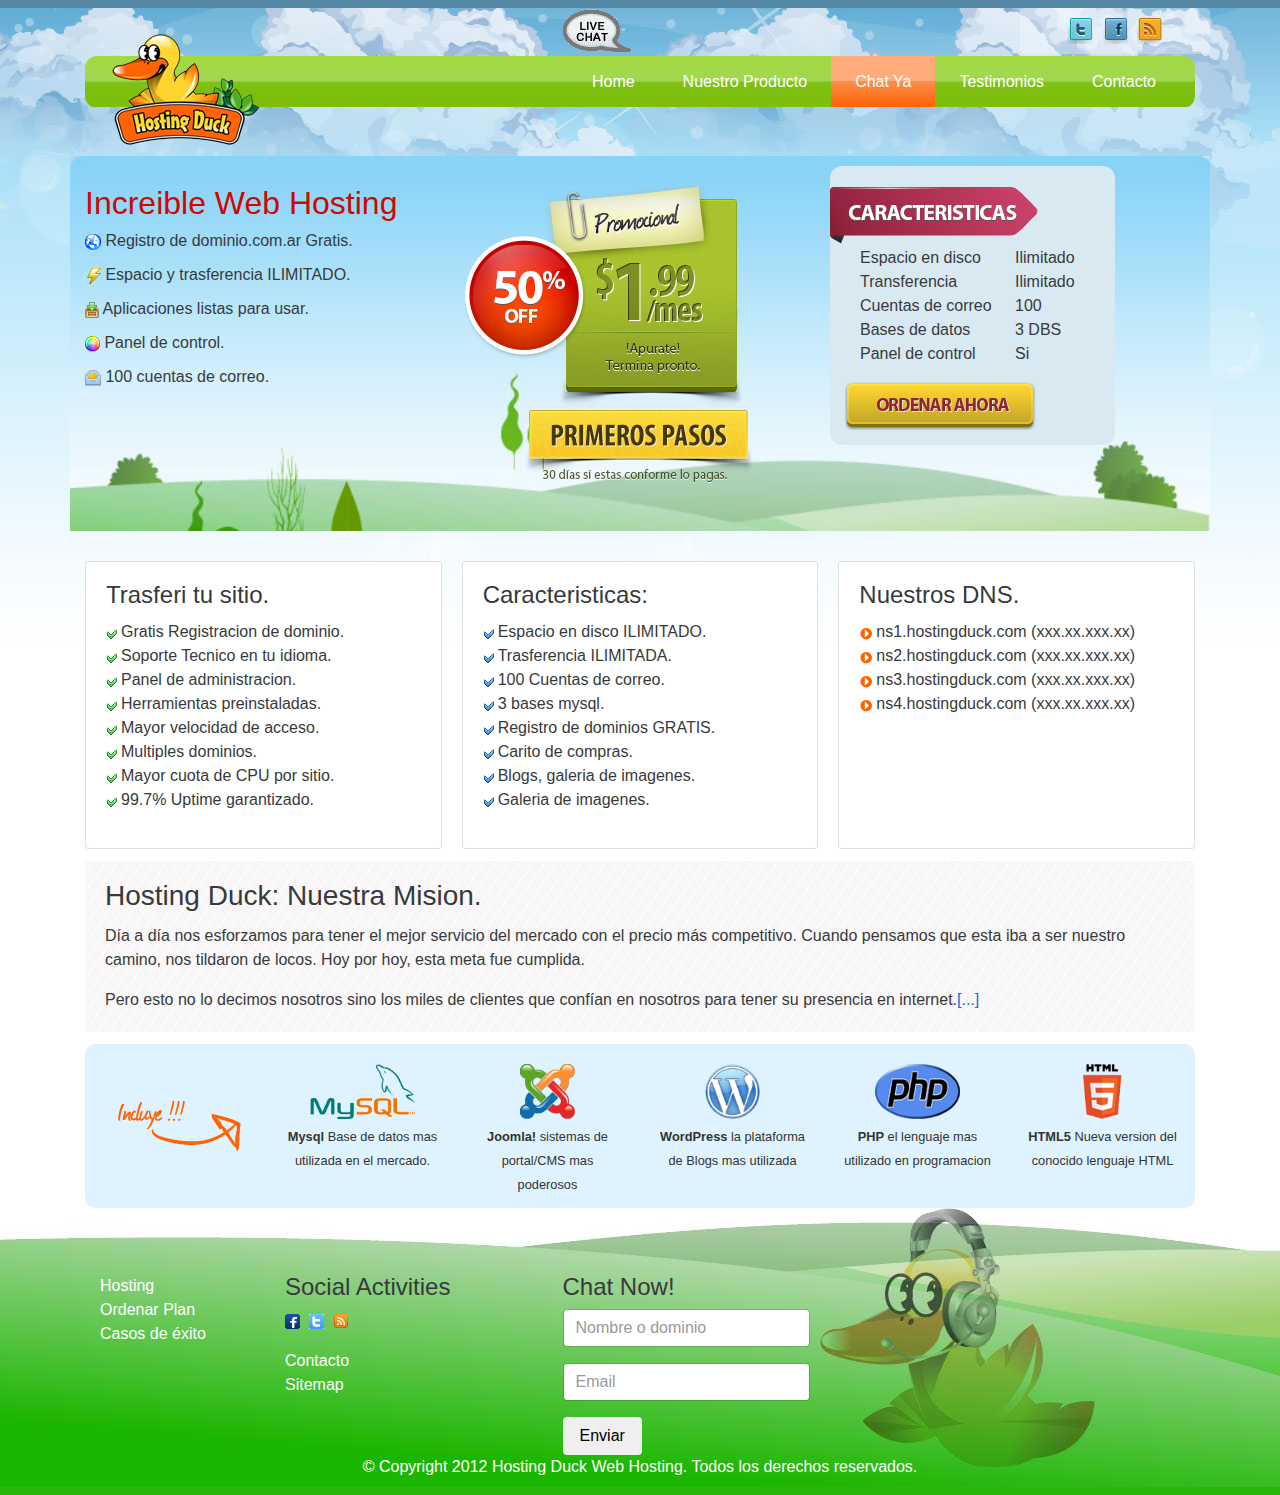
<file: index.html>
<!DOCTYPE html>
<html lang="es">
  <head>
    <title>Hosting Duck | Inicio</title>
    <meta charset="utf-8">
    <meta http-equiv="X-UA-Compatible" content="IE=edge">
    <meta name="viewport" content="width=device-width, initial-scale=1">
    <meta name="description" content="Lorem ipsum dolor sit amet">
    <meta name="author" content="">
    <link href="css/default.css" rel="stylesheet" type="text/css">
    <link href="css/main.css" rel="stylesheet" type="text/css">
    <link href="fonts/font-awesome/css/font-awesome.min.css" rel="stylesheet" type="text/css">
  </head>
  <body>
    <div class="container">
      <div class="row">
        <div class="col-md-12">
          <div class="row">
            <nav class="nav-top">
              <div class="col-md-1 col-xs-3 offset-md-5 text-xs-center"><a href="#"><img src="images/livechat.png" alt="" class="img-responsive"></a></div>
              <div class="col-md-2 col-xs-5 offset-md-4 offset-xs-4 socialiconstop text-xs-center">
                <ul class="list-inline">
                  <li class="list-inline-item"><a href=""><img src="images/ico_twitter.png" alt=""></a></li>
                  <li class="list-inline-item"><a href=""><img src="images/ico_facebook.png" alt=""></a></li>
                  <li class="list-inline-item"><a href=""><img src="images/ico_rss.png" alt=""></a></li>
                </ul>
              </div>
            </nav>
          </div>
        </div>
      </div>
      <div class="header clearfix">
        <nav>
          <h3 class="text-muted"><img src="images/logo.png" alt="" class="img-responsive"></h3>
          <div class="bg col-md-12">
            <ul class="nav nav-pills float-xs-right">
              <li class="nav-item"><a href="index.html" class="nav-link">Home<span class="sr-only">(current)</span></a></li>
              <li class="nav-item"><a href="nuestro-producto.html" class="nav-link">Nuestro Producto</a></li>
              <li class="nav-item chatya"><a href="#" class="nav-link">Chat Ya</a></li>
              <li class="nav-item"><a href="testimonios.html" class="nav-link">Testimonios</a></li>
              <li class="nav-item"><a href="contacto.html" class="nav-link">Contacto</a></li>
            </ul>
          </div>
        </nav>
      </div>
      
      
      <div class="row">
        <div class="col-md-12 increible-hosting">
          <div class="row">
            <div class="col-md-4 col1">
              <h2>Increible Web Hosting</h2>
              <ul class="list-unstyled">
                <li><img src="images/ico_world.png", alt="" /> Registro de dominio.com.ar Gratis.</li>
                <li><img src="images/ico_thunder.png", alt="" /> Espacio y trasferencia ILIMITADO.</li>
                <li><img src="images/ico_inbox.png", alt="" /> Aplicaciones listas para usar.</li>
                <li><img src="images/ico_color.png", alt="" /> Panel de control.</li>
                <li><img src="images/ico_mail.png", alt="" /> 100 cuentas de correo.</li>
              </ul>
            </div>
            <div class="col-md-4 col2"><img src="images/promo.png" alt="Promo!"></div>
            <div class="col-md-3 caracteristicas">
              <h3 style="display: none;">Caracteristicas</h3>
              <ul class="list-unstyled">
                <li><span class="col-md-8">Espacio en disco </span>Ilimitado</li>
                <li><span class="col-md-8">Transferencia </span>Ilimitado</li>
                <li><span class="col-md-8">Cuentas de correo </span>100</li>
                <li><span class="col-md-8">Bases de datos </span>3 DBS</li>
                <li><span class="col-md-8">Panel de control </span>Si</li>
              </ul><a href="#"><img src="images/ordernow.png" alt="" class="img-responsive"></a>
            </div>
          </div>
        </div>
      </div>
      <div class="row">
        <div class="col-md-12">
          <div class="card-deck-wrapper">
            <div class="card-deck">
              <div class="card">
                <div class="card-block verde">
                  <h4 class="card-title">Trasferi tu sitio.</h4>
                  <ul class="list-unstyled">
                    <li>Gratis Registracion de dominio.</li>
                    <li>Soporte Tecnico en tu idioma.</li>
                    <li>Panel de administracion.</li>
                    <li>Herramientas preinstaladas.</li>
                    <li>Mayor velocidad de acceso.</li>
                    <li>Multiples dominios.</li>
                    <li>Mayor cuota de CPU por sitio.</li>
                    <li>99.7% Uptime garantizado.</li>
                  </ul>
                </div>
              </div>
              <div class="card">
                <div class="card-block azul">
                  <h4 class="card-title">Caracteristicas:</h4>
                  <ul class="list-unstyled">
                    <li>Espacio en disco ILIMITADO.</li>
                    <li>Trasferencia ILIMITADA.</li>
                    <li>100 Cuentas de correo.</li>
                    <li>3 bases mysql.</li>
                    <li>Registro de dominios GRATIS.</li>
                    <li>Carito de compras.</li>
                    <li>Blogs, galeria de imagenes.</li>
                    <li>Galeria de imagenes.</li>
                  </ul>
                </div>
              </div>
              <div class="card">
                <div class="card-block rojo">
                  <h4 class="card-title">Nuestros DNS.</h4>
                  <ul class="list-unstyled">
                    <li>ns1.hostingduck.com (xxx.xx.xxx.xx)</li>
                    <li>ns2.hostingduck.com (xxx.xx.xxx.xx)</li>
                    <li>ns3.hostingduck.com (xxx.xx.xxx.xx)</li>
                    <li>ns4.hostingduck.com (xxx.xx.xxx.xx)</li>
                  </ul>
                </div>
              </div>
            </div>
          </div>
        </div>
      </div>
      <div class="row">
        <div class="col-md-12">
          <div class="card card-block mision">
            <h3 class="card-title">Hosting Duck: Nuestra Mision.</h3>
            <p class="card-text">Día a día nos esforzamos para tener el mejor servicio del mercado con el precio más competitivo. Cuando pensamos que esta iba a ser nuestro camino, nos tildaron de locos. Hoy por hoy, esta meta fue cumplida.</p>
            <p class="card-text">Pero esto no lo decimos nosotros sino los miles de clientes que confían en nosotros para tener su presencia en internet.<a href="testimonios.html">[...]</a></p>
          </div>
        </div>
      </div>
      <div class="row">
        <div class="container">
          <div class="col-md-12 plansinclude">
            <div class="row">
              <div class="col-md-2 offset-md-2">
                <div class="card card-block text-xs-center"><img src="images/mysql.png" alt="Mysql" class="img-responsive"><a href="http://es.wikipedia.org/wiki/Sistema_de_gesti%C3%B3n_de_bases_de_datos" title="Sistema de gestión de bases de datos"><small><span>Mysql</span> Base de datos mas utilizada en el mercado.</small></a></div>
              </div>
              <div class="col-md-2">
                <div class="card card-block text-xs-center"><img src="images/joombla.png" alt="Mysql" class="img-responsive"><a href="http://es.wikipedia.org/wiki/Sistema_de_gesti%C3%B3n_de_bases_de_datos" title="Sistema de gestión de bases de datos"><small><span>Joomla!</span> sistemas de portal/CMS mas poderosos</small></a></div>
              </div>
              <div class="col-md-2">
                <div class="card card-block text-xs-center"><img src="images/wordpress.png" alt="Mysql" class="img-responsive"><a href="http://wordpress.org/showcase/" target="_blank"><small><span>WordPress</span> la plataforma de Blogs mas utilizada</small></a></div>
              </div>
              <div class="col-md-2">
                <div class="card card-block text-xs-center"><img src="images/php.png" alt="Mysql" class="img-responsive"><a href="http://es.wikipedia.org/wiki/Sistema_de_gesti%C3%B3n_de_bases_de_datos" target="_blank"><small><span>PHP</span> el lenguaje mas utilizado en programacion</small></a></div>
              </div>
              <div class="col-md-2">
                <div class="card card-block text-xs-center"><img src="images/html5.png" alt="Mysql" class="img-responsive"><a href="#" target="_blank"><small><span>HTML5</span> Nueva version del conocido lenguaje HTML</small></a></div>
              </div>
            </div>
          </div>
        </div>
      </div>
      
      
    </div>
    <footer class="footer">
      <div class="footercontainer">
        <div class="container">
          <div class="col-md-2">
            <ul class="list-unstyled">
              <li><a href="nuestro-producto.html">Hosting</a></li>
              <li><a href="ordenelo.html">Ordenar Plan</a></li>
              <li><a href="testimonios.html">Casos de éxito</a></li>
            </ul>
          </div>
          <div class="col-md-3">
            <h4>Social Activities</h4>
            <ul class="list-inline">
              <li class="list-inline-item"><a href="#"><img src="images/ico_fbsmall.gif" alt="Facebook"></a></li>
              <li class="list-inline-item"><a href="#"><img src="images/ico_twittersmall.gif" alt="Twitter"></a></li>
              <li class="list-inline-item"><a href="#"><img src="images/ico_rsssmall.gif" alt="Rss"></a></li>
            </ul>
            <ul class="list-unstyled">
              <li><a href="contacto.html">Contacto</a></li>
              <li><a href="#">Sitemap</a></li>
            </ul>
          </div>
          <div class="col-md-3">
            <h4>Chat Now!</h4>
            <form>
              <div class="form-group">
                <label for="nameordomain" style="display:none">Nombre o dominio</label>
                <input id="nameordomain" type="text" placeholder="Nombre o dominio" class="form-control">
              </div>
              <div class="form-group">
                <label for="email" style="display:none">Email</label>
                <input id="email" type="text" placeholder="Email" class="form-control">
              </div>
              <button type="submit" class="btn btn-default">Enviar</button>
            </form>
          </div>
        </div>
        <div class="container">
          <div class="col-md-12">
            <p class="text-xs-center">&copy; Copyright 2012 Hosting Duck Web Hosting. Todos los derechos reservados.</p>
          </div>
        </div>
      </div>
    </footer>
  </body>
</html>
</file>
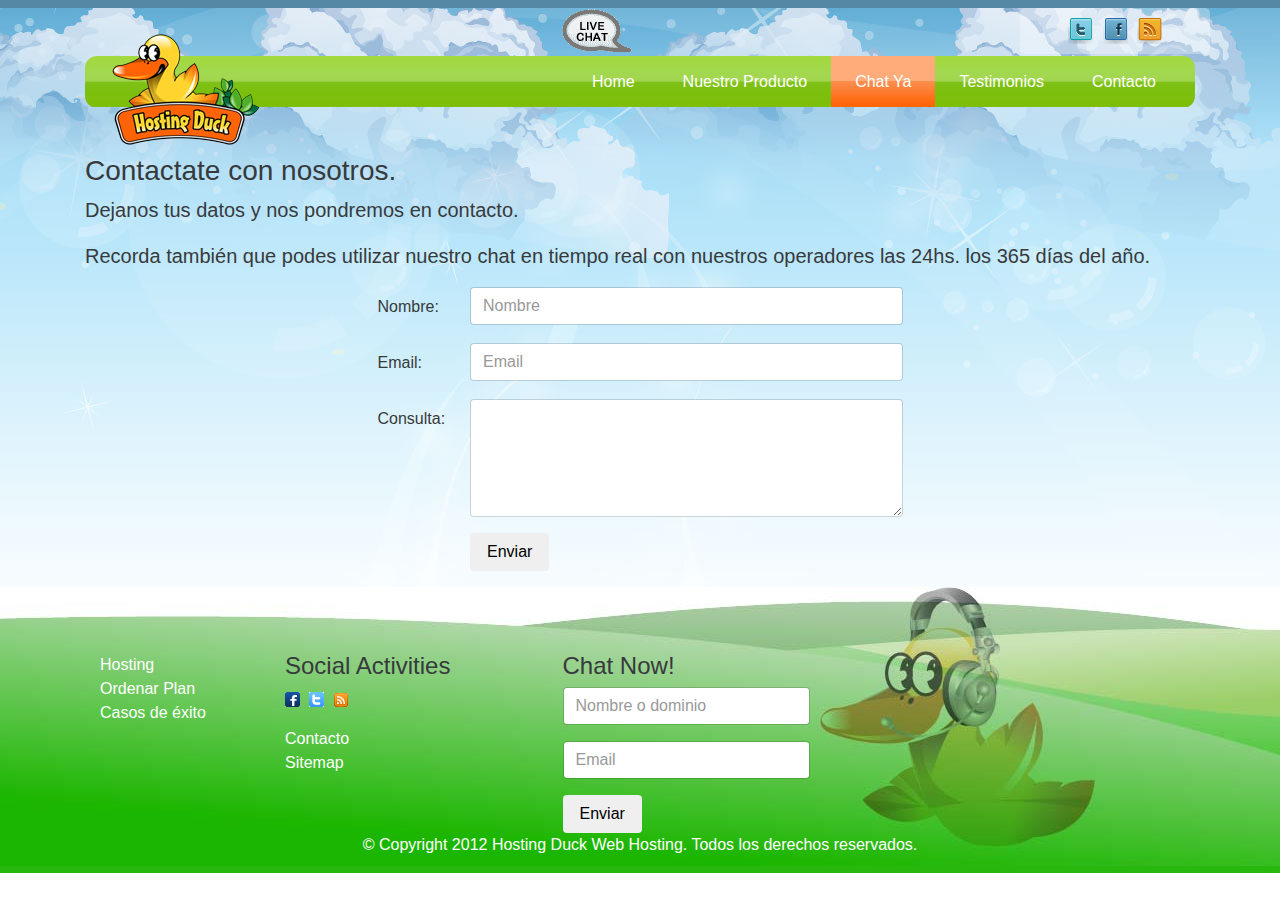
<file: contacto.html>
<!DOCTYPE html>
<html lang="es">
  <head>
    <title>Hosting Duck | Contacto</title>
    <meta charset="utf-8">
    <meta http-equiv="X-UA-Compatible" content="IE=edge">
    <meta name="viewport" content="width=device-width, initial-scale=1">
    <meta name="description" content="Lorem ipsum dolor sit amet">
    <meta name="author" content="">
    <link href="css/default.css" rel="stylesheet" type="text/css">
    <link href="css/main.css" rel="stylesheet" type="text/css">
    <link href="fonts/font-awesome/css/font-awesome.min.css" rel="stylesheet" type="text/css">
  </head>
  <body>
    <div class="container">
      <div class="row">
        <div class="col-md-12">
          <div class="row">
            <nav class="nav-top">
              <div class="col-md-1 col-xs-3 offset-md-5 text-xs-center"><a href="#"><img src="images/livechat.png" alt="" class="img-responsive"></a></div>
              <div class="col-md-2 col-xs-5 offset-md-4 offset-xs-4 socialiconstop text-xs-center">
                <ul class="list-inline">
                  <li class="list-inline-item"><a href=""><img src="images/ico_twitter.png" alt=""></a></li>
                  <li class="list-inline-item"><a href=""><img src="images/ico_facebook.png" alt=""></a></li>
                  <li class="list-inline-item"><a href=""><img src="images/ico_rss.png" alt=""></a></li>
                </ul>
              </div>
            </nav>
          </div>
        </div>
      </div>
      <div class="header clearfix">
        <nav>
          <h3 class="text-muted"><img src="images/logo.png" alt="" class="img-responsive"></h3>
          <div class="bg col-md-12">
            <ul class="nav nav-pills float-xs-right">
              <li class="nav-item"><a href="index.html" class="nav-link">Home<span class="sr-only">(current)</span></a></li>
              <li class="nav-item"><a href="nuestro-producto.html" class="nav-link">Nuestro Producto</a></li>
              <li class="nav-item chatya"><a href="#" class="nav-link">Chat Ya</a></li>
              <li class="nav-item"><a href="testimonios.html" class="nav-link">Testimonios</a></li>
              <li class="nav-item"><a href="contacto.html" class="nav-link">Contacto</a></li>
            </ul>
          </div>
        </nav>
      </div>
      
      
      <div class="row">
        <div class="container">
          <div class="row">
            <div class="col-md-12">
              <h3>Contactate con nosotros.</h3>
              <p class="lead">Dejanos tus datos y nos pondremos en contacto.</p>
              <p class="lead">Recorda también que podes utilizar nuestro chat en tiempo real con nuestros operadores las 24hs. los 365 días del año.</p>
              <form class="col-md-6 offset-md-3">
                <div class="form-group row">
                  <label for="name" class="col-sm-2 col-form-label">Nombre:</label>
                  <div class="col-sm-10">
                    <input type="text" placeholder="Nombre" id="name" class="form-control">
                  </div>
                </div>
                <div class="form-group row">
                  <label for="mail" class="col-sm-2 col-form-label">Email:</label>
                  <div class="col-sm-10">
                    <input type="email" placeholder="Email" id="mail" class="form-control">
                  </div>
                </div>
                <div class="form-group row">
                  <label for="consulta" class="col-sm-2 col-form-label">Consulta:</label>
                  <div class="col-sm-10">
                    <textarea id="consulta" name="" rows="5" class="form-control"></textarea>
                  </div>
                </div>
                <div class="form-group row">
                  <div class="offset-sm-2 col-sm-10">
                    <button type="submit" class="btn btn-default">Enviar</button>
                  </div>
                </div>
              </form>
            </div>
          </div>
        </div>
      </div>
      
      
    </div>
    <footer class="footer">
      <div class="footercontainer">
        <div class="container">
          <div class="col-md-2">
            <ul class="list-unstyled">
              <li><a href="nuestro-producto.html">Hosting</a></li>
              <li><a href="ordenelo.html">Ordenar Plan</a></li>
              <li><a href="testimonios.html">Casos de éxito</a></li>
            </ul>
          </div>
          <div class="col-md-3">
            <h4>Social Activities</h4>
            <ul class="list-inline">
              <li class="list-inline-item"><a href="#"><img src="images/ico_fbsmall.gif" alt="Facebook"></a></li>
              <li class="list-inline-item"><a href="#"><img src="images/ico_twittersmall.gif" alt="Twitter"></a></li>
              <li class="list-inline-item"><a href="#"><img src="images/ico_rsssmall.gif" alt="Rss"></a></li>
            </ul>
            <ul class="list-unstyled">
              <li><a href="contacto.html">Contacto</a></li>
              <li><a href="#">Sitemap</a></li>
            </ul>
          </div>
          <div class="col-md-3">
            <h4>Chat Now!</h4>
            <form>
              <div class="form-group">
                <label for="nameordomain" style="display:none">Nombre o dominio</label>
                <input id="nameordomain" type="text" placeholder="Nombre o dominio" class="form-control">
              </div>
              <div class="form-group">
                <label for="email" style="display:none">Email</label>
                <input id="email" type="text" placeholder="Email" class="form-control">
              </div>
              <button type="submit" class="btn btn-default">Enviar</button>
            </form>
          </div>
        </div>
        <div class="container">
          <div class="col-md-12">
            <p class="text-xs-center">&copy; Copyright 2012 Hosting Duck Web Hosting. Todos los derechos reservados.</p>
          </div>
        </div>
      </div>
    </footer>
  </body>
</html>
</file>
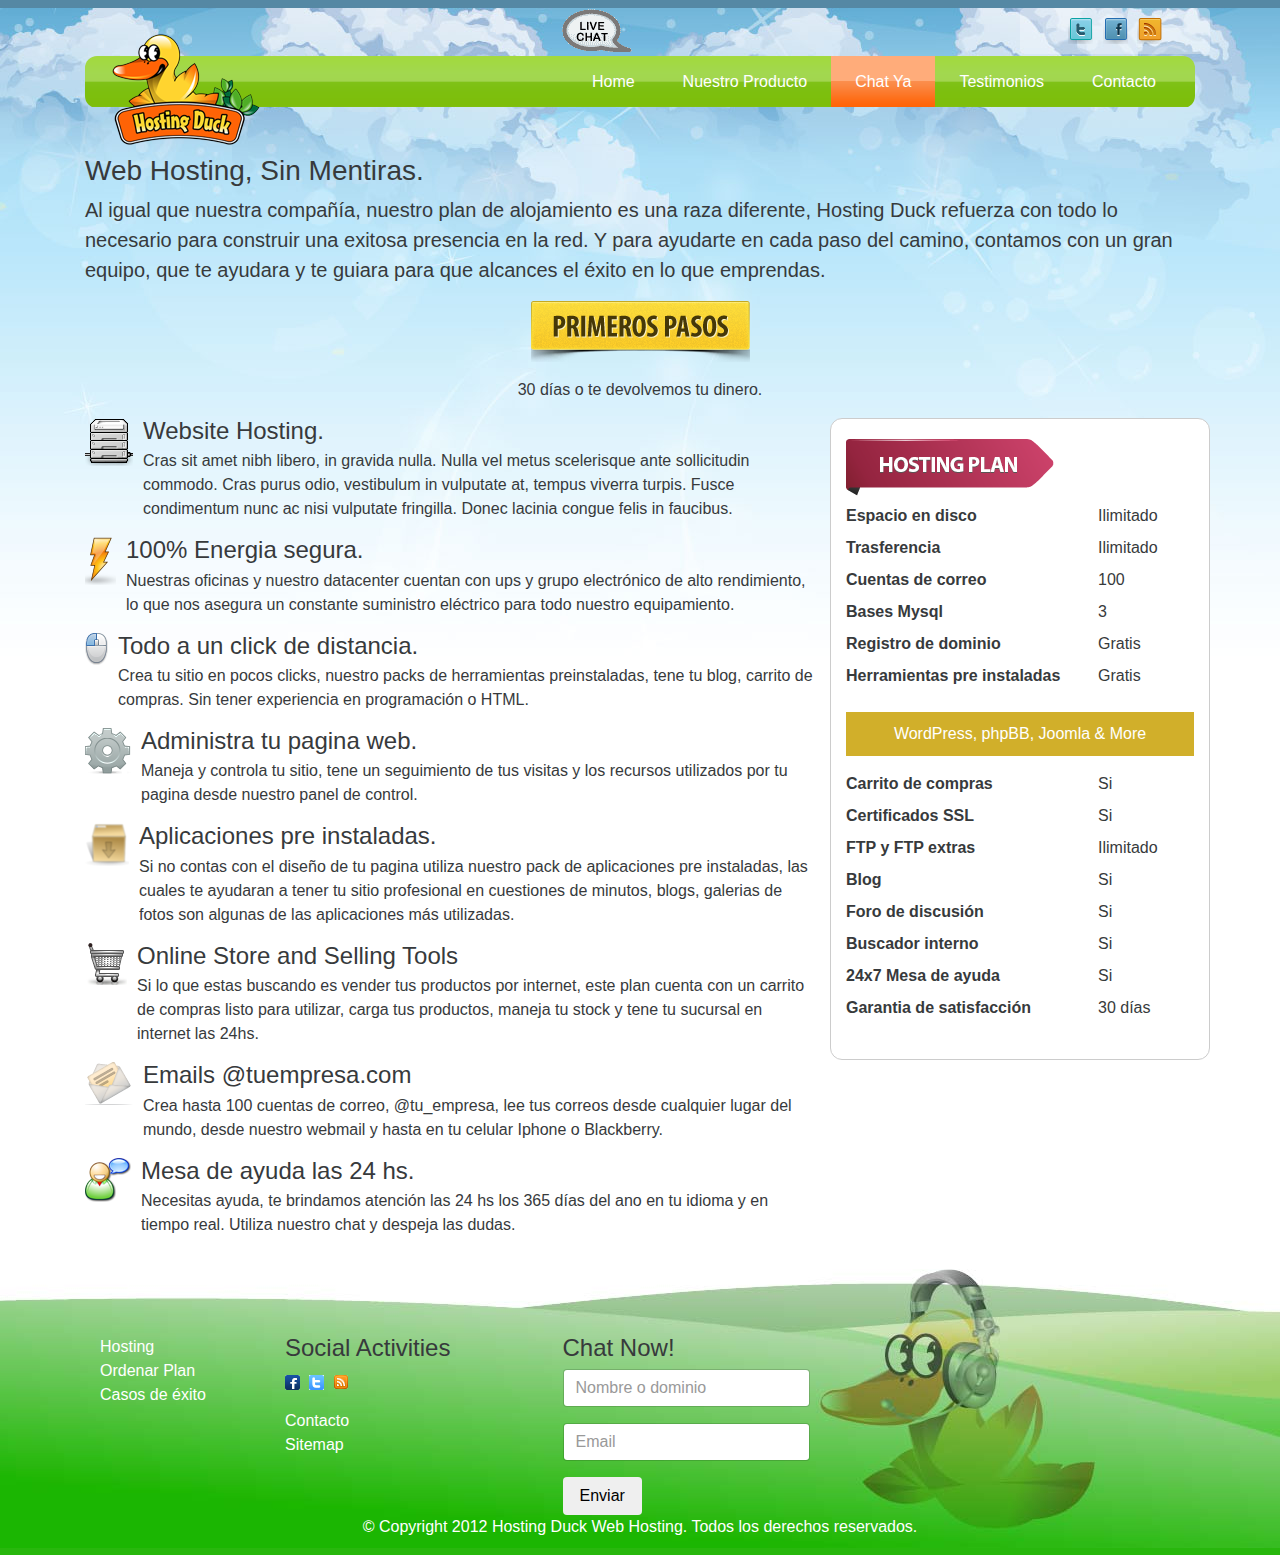
<file: nuestro-producto.html>
<!DOCTYPE html>
<html lang="es">
  <head>
    <title>Hosting Duck | Nuestro Producto</title>
    <meta charset="utf-8">
    <meta http-equiv="X-UA-Compatible" content="IE=edge">
    <meta name="viewport" content="width=device-width, initial-scale=1">
    <meta name="description" content="Lorem ipsum dolor sit amet">
    <meta name="author" content="">
    <link href="css/default.css" rel="stylesheet" type="text/css">
    <link href="css/main.css" rel="stylesheet" type="text/css">
    <link href="fonts/font-awesome/css/font-awesome.min.css" rel="stylesheet" type="text/css">
  </head>
  <body>
    <div class="container">
      <div class="row">
        <div class="col-md-12">
          <div class="row">
            <nav class="nav-top">
              <div class="col-md-1 col-xs-3 offset-md-5 text-xs-center"><a href="#"><img src="images/livechat.png" alt="" class="img-responsive"></a></div>
              <div class="col-md-2 col-xs-5 offset-md-4 offset-xs-4 socialiconstop text-xs-center">
                <ul class="list-inline">
                  <li class="list-inline-item"><a href=""><img src="images/ico_twitter.png" alt=""></a></li>
                  <li class="list-inline-item"><a href=""><img src="images/ico_facebook.png" alt=""></a></li>
                  <li class="list-inline-item"><a href=""><img src="images/ico_rss.png" alt=""></a></li>
                </ul>
              </div>
            </nav>
          </div>
        </div>
      </div>
      <div class="header clearfix">
        <nav>
          <h3 class="text-muted"><img src="images/logo.png" alt="" class="img-responsive"></h3>
          <div class="bg col-md-12">
            <ul class="nav nav-pills float-xs-right">
              <li class="nav-item"><a href="index.html" class="nav-link">Home<span class="sr-only">(current)</span></a></li>
              <li class="nav-item"><a href="nuestro-producto.html" class="nav-link">Nuestro Producto</a></li>
              <li class="nav-item chatya"><a href="#" class="nav-link">Chat Ya</a></li>
              <li class="nav-item"><a href="testimonios.html" class="nav-link">Testimonios</a></li>
              <li class="nav-item"><a href="contacto.html" class="nav-link">Contacto</a></li>
            </ul>
          </div>
        </nav>
      </div>
      
      
      <div class="row">
        <div class="container">
          <div class="row">
            <div class="col-md-12">
              <h3>Web Hosting, Sin Mentiras.</h3>
              <p class="lead">Al igual que nuestra compañía, nuestro plan de alojamiento es una raza diferente, Hosting Duck refuerza con todo lo necesario para construir una exitosa presencia en la red. Y para ayudarte en cada paso del camino, contamos con un gran equipo, que te ayudara y te guiara para que alcances el éxito en lo que emprendas.</p>
              <p class="text-xs-center"><a href="#"><img src="images/getstarted.png" alt=""></a></p>
              <p class="text-xs-center">30 días o te devolvemos tu dinero.</p>
            </div>
          </div>
        </div>
      </div>
      <div class="row">
        <div class="container">
          <div class="row">
            <div class="col-md-8">
              <ul class="list-unstyled">
                <li>
                  <div class="media"><a href="" class="media-left"><img src="images/featuresicon1.png" alt="Generic placeholder image" class="media-object"></a>
                    <div class="media-body">
                      <h4 class="media-heading">Website Hosting.</h4>
                      <p>Cras sit amet nibh libero, in gravida nulla. Nulla vel metus scelerisque ante sollicitudin commodo. Cras purus odio, vestibulum in vulputate at, tempus viverra turpis. Fusce condimentum nunc ac nisi vulputate fringilla. Donec lacinia congue felis in faucibus.</p>
                    </div>
                  </div>
                </li>
                <li>
                  <div class="media"><a href="" class="media-left"><img src="images/featuresicon2.png" alt="Generic placeholder image" class="media-object"></a>
                    <div class="media-body">
                      <h4 class="media-heading">100% Energia segura.</h4>
                      <p>Nuestras oficinas y nuestro datacenter cuentan con ups y grupo electrónico de alto rendimiento, lo que nos asegura un constante suministro eléctrico para todo nuestro equipamiento.</p>
                    </div>
                  </div>
                </li>
                <li>
                  <div class="media"><a href="" class="media-left"><img src="images/featuresicon3.png" alt="Generic placeholder image" class="media-object"></a>
                    <div class="media-body">
                      <h4 class="media-heading">Todo a un click de distancia.</h4>
                      <p>Crea tu sitio en pocos clicks, nuestro packs de herramientas preinstaladas, tene tu blog, carrito de compras. Sin tener experiencia en programación o HTML.</p>
                    </div>
                  </div>
                </li>
                <li>
                  <div class="media"><a href="" class="media-left"><img src="images/featuresicon4.png" alt="Generic placeholder image" class="media-object"></a>
                    <div class="media-body">
                      <h4 class="media-heading">Administra tu pagina web.</h4>
                      <p>Maneja y controla tu sitio, tene un seguimiento de tus visitas y los recursos utilizados por tu pagina desde nuestro panel de control.</p>
                    </div>
                  </div>
                </li>
                <li>
                  <div class="media"><a href="" class="media-left"><img src="images/featuresicon5.png" alt="Generic placeholder image" class="media-object"></a>
                    <div class="media-body">
                      <h4 class="media-heading">Aplicaciones pre instaladas.</h4>
                      <p>Si no contas con el diseño de tu pagina utiliza nuestro pack de aplicaciones pre instaladas, las cuales te ayudaran a tener tu sitio profesional en cuestiones de minutos, blogs, galerias de fotos son algunas de las aplicaciones más utilizadas.</p>
                    </div>
                  </div>
                </li>
                <li>
                  <div class="media"><a href="" class="media-left"><img src="images/featuresicon6.png" alt="Generic placeholder image" class="media-object"></a>
                    <div class="media-body">
                      <h4 class="media-heading">Online Store and Selling Tools</h4>
                      <p>Si lo que estas buscando es vender tus productos por internet, este plan cuenta con un carrito de compras listo para utilizar, carga tus productos, maneja tu stock y tene tu sucursal en internet las 24hs.</p>
                    </div>
                  </div>
                </li>
                <li>
                  <div class="media"><a href="" class="media-left"><img src="images/featuresicon7.png" alt="Generic placeholder image" class="media-object"></a>
                    <div class="media-body">
                      <h4 class="media-heading">Emails @tuempresa.com</h4>
                      <p>Crea hasta 100 cuentas de correo, @tu_empresa, lee tus correos desde cualquier lugar del mundo, desde nuestro webmail y hasta en tu celular Iphone o Blackberry.</p>
                    </div>
                  </div>
                </li>
                <li>
                  <div class="media"><a href="" class="media-left"><img src="images/featuresicon9.png" alt="Generic placeholder image" class="media-object"></a>
                    <div class="media-body">
                      <h4 class="media-heading">Mesa de ayuda las 24 hs.</h4>
                      <p>Necesitas ayuda, te brindamos atención las 24 hs los 365 días del ano en tu idioma y en tiempo real. Utiliza nuestro chat y despeja las dudas.</p>
                    </div>
                  </div>
                </li>
              </ul>
            </div>
            <div class="col-md-4 sidebar">
              <h3><img src="images/features.png" alt="Hosting plan"></h3>
              <dl class="row">
                <dt class="col-md-8">Espacio en disco</dt>
                <dd class="col-md-4">Ilimitado</dd>
                <dt class="col-md-8">Trasferencia</dt>
                <dd class="col-md-4">Ilimitado</dd>
                <dt class="col-md-8">Cuentas de correo</dt>
                <dd class="col-md-4">100</dd>
                <dt class="col-md-8">Bases Mysql</dt>
                <dd class="col-md-4">3</dd>
                <dt class="col-md-8">Registro de dominio</dt>
                <dd class="col-md-4">Gratis</dd>
                <dt class="col-md-8">Herramientas pre instaladas</dt>
                <dd class="col-md-4">Gratis</dd>
              </dl>
              <p class="separador">WordPress, phpBB, Joomla &amp; More</p>
              <dl class="row">
                <dt class="col-md-8">Carrito de compras</dt>
                <dd class="col-md-4">Si</dd>
                <dt class="col-md-8">Certificados SSL</dt>
                <dd class="col-md-4">Si</dd>
                <dt class="col-md-8">FTP y FTP extras</dt>
                <dd class="col-md-4">Ilimitado</dd>
                <dt class="col-md-8">Blog</dt>
                <dd class="col-md-4">Si</dd>
                <dt class="col-md-8">Foro de discusión</dt>
                <dd class="col-md-4">Si</dd>
                <dt class="col-md-8">Buscador interno</dt>
                <dd class="col-md-4">Si</dd>
                <dt class="col-md-8">24x7 Mesa de ayuda</dt>
                <dd class="col-md-4">Si</dd>
                <dt class="col-md-8">Garantia de satisfacción</dt>
                <dd class="col-md-4">30 días</dd>
              </dl>
            </div>
          </div>
        </div>
      </div>
      
      
    </div>
    <footer class="footer">
      <div class="footercontainer">
        <div class="container">
          <div class="col-md-2">
            <ul class="list-unstyled">
              <li><a href="nuestro-producto.html">Hosting</a></li>
              <li><a href="ordenelo.html">Ordenar Plan</a></li>
              <li><a href="testimonios.html">Casos de éxito</a></li>
            </ul>
          </div>
          <div class="col-md-3">
            <h4>Social Activities</h4>
            <ul class="list-inline">
              <li class="list-inline-item"><a href="#"><img src="images/ico_fbsmall.gif" alt="Facebook"></a></li>
              <li class="list-inline-item"><a href="#"><img src="images/ico_twittersmall.gif" alt="Twitter"></a></li>
              <li class="list-inline-item"><a href="#"><img src="images/ico_rsssmall.gif" alt="Rss"></a></li>
            </ul>
            <ul class="list-unstyled">
              <li><a href="contacto.html">Contacto</a></li>
              <li><a href="#">Sitemap</a></li>
            </ul>
          </div>
          <div class="col-md-3">
            <h4>Chat Now!</h4>
            <form>
              <div class="form-group">
                <label for="nameordomain" style="display:none">Nombre o dominio</label>
                <input id="nameordomain" type="text" placeholder="Nombre o dominio" class="form-control">
              </div>
              <div class="form-group">
                <label for="email" style="display:none">Email</label>
                <input id="email" type="text" placeholder="Email" class="form-control">
              </div>
              <button type="submit" class="btn btn-default">Enviar</button>
            </form>
          </div>
        </div>
        <div class="container">
          <div class="col-md-12">
            <p class="text-xs-center">&copy; Copyright 2012 Hosting Duck Web Hosting. Todos los derechos reservados.</p>
          </div>
        </div>
      </div>
    </footer>
  </body>
</html>
</file>
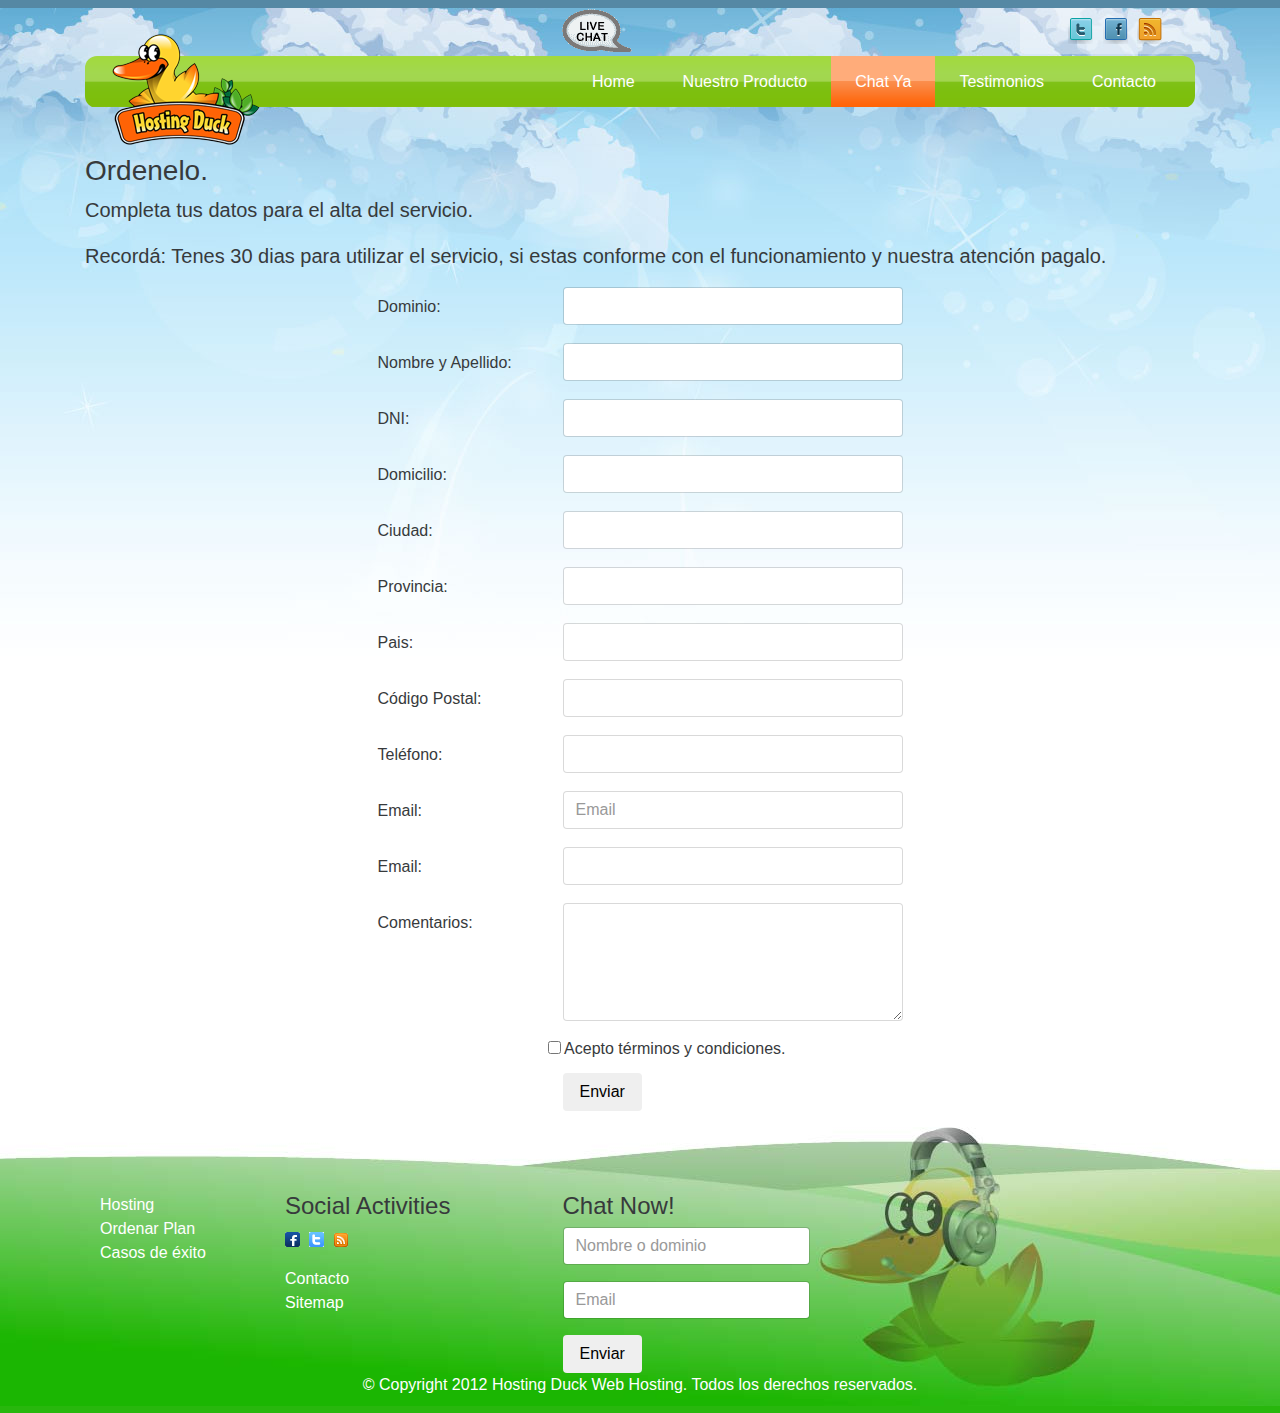
<file: ordenelo.html>
<!DOCTYPE html>
<html lang="es">
  <head>
    <title>Hosting Duck | Ordenelo</title>
    <meta charset="utf-8">
    <meta http-equiv="X-UA-Compatible" content="IE=edge">
    <meta name="viewport" content="width=device-width, initial-scale=1">
    <meta name="description" content="Lorem ipsum dolor sit amet">
    <meta name="author" content="">
    <link href="css/default.css" rel="stylesheet" type="text/css">
    <link href="css/main.css" rel="stylesheet" type="text/css">
    <link href="fonts/font-awesome/css/font-awesome.min.css" rel="stylesheet" type="text/css">
  </head>
  <body>
    <div class="container">
      <div class="row">
        <div class="col-md-12">
          <div class="row">
            <nav class="nav-top">
              <div class="col-md-1 col-xs-3 offset-md-5 text-xs-center"><a href="#"><img src="images/livechat.png" alt="" class="img-responsive"></a></div>
              <div class="col-md-2 col-xs-5 offset-md-4 offset-xs-4 socialiconstop text-xs-center">
                <ul class="list-inline">
                  <li class="list-inline-item"><a href=""><img src="images/ico_twitter.png" alt=""></a></li>
                  <li class="list-inline-item"><a href=""><img src="images/ico_facebook.png" alt=""></a></li>
                  <li class="list-inline-item"><a href=""><img src="images/ico_rss.png" alt=""></a></li>
                </ul>
              </div>
            </nav>
          </div>
        </div>
      </div>
      <div class="header clearfix">
        <nav>
          <h3 class="text-muted"><img src="images/logo.png" alt="" class="img-responsive"></h3>
          <div class="bg col-md-12">
            <ul class="nav nav-pills float-xs-right">
              <li class="nav-item"><a href="index.html" class="nav-link">Home<span class="sr-only">(current)</span></a></li>
              <li class="nav-item"><a href="nuestro-producto.html" class="nav-link">Nuestro Producto</a></li>
              <li class="nav-item chatya"><a href="#" class="nav-link">Chat Ya</a></li>
              <li class="nav-item"><a href="testimonios.html" class="nav-link">Testimonios</a></li>
              <li class="nav-item"><a href="contacto.html" class="nav-link">Contacto</a></li>
            </ul>
          </div>
        </nav>
      </div>
      
      
      <div class="row">
        <div class="container">
          <div class="row">
            <div class="col-md-12">
              <h3>Ordenelo.</h3>
              <p class="lead">Completa tus datos para el alta del servicio.</p>
              <p class="lead">Recordá: Tenes 30 dias para utilizar el servicio, si estas conforme con el funcionamiento y nuestra atención pagalo. </p>
              <form class="col-md-6 offset-md-3">
                <div class="form-group row">
                  <label for="dominio" class="col-sm-4 col-form-label">Dominio:</label>
                  <div class="col-sm-8">
                    <input type="text" id="dominio" class="form-control">
                  </div>
                </div>
                <div class="form-group row">
                  <label for="nombre" class="col-sm-4 col-form-label">Nombre y Apellido:</label>
                  <div class="col-sm-8">
                    <input type="text" id="nombre" class="form-control">
                  </div>
                </div>
                <div class="form-group row">
                  <label for="dni" class="col-sm-4 col-form-label">DNI:</label>
                  <div class="col-sm-8">
                    <input type="text" id="dni" class="form-control">
                  </div>
                </div>
                <div class="form-group row">
                  <label for="domicilio" class="col-sm-4 col-form-label">Domicilio:</label>
                  <div class="col-sm-8">
                    <input type="text" id="domicilio" class="form-control">
                  </div>
                </div>
                <div class="form-group row">
                  <label for="ciudad" class="col-sm-4 col-form-label">Ciudad:</label>
                  <div class="col-sm-8">
                    <input type="text" id="ciudad" class="form-control">
                  </div>
                </div>
                <div class="form-group row">
                  <label for="provincia" class="col-sm-4 col-form-label">Provincia:</label>
                  <div class="col-sm-8">
                    <input type="text" id="provincia" class="form-control">
                  </div>
                </div>
                <div class="form-group row">
                  <label for="pais" class="col-sm-4 col-form-label">Pais:</label>
                  <div class="col-sm-8">
                    <input type="text" id="pais" class="form-control">
                  </div>
                </div>
                <div class="form-group row">
                  <label for="cp" class="col-sm-4 col-form-label">Código Postal:</label>
                  <div class="col-sm-8">
                    <input type="text" id="cp" class="form-control">
                  </div>
                </div>
                <div class="form-group row">
                  <label for="tel" class="col-sm-4 col-form-label">Teléfono:</label>
                  <div class="col-sm-8">
                    <input type="text" id="tel" class="form-control">
                  </div>
                </div>
                <div class="form-group row">
                  <label for="mail" class="col-sm-4 col-form-label">Email:</label>
                  <div class="col-sm-8">
                    <input type="email" placeholder="Email" id="mail" class="form-control">
                  </div>
                </div>
                <div class="form-group row">
                  <label for="mailsec" class="col-sm-4 col-form-label">Email:</label>
                  <div class="col-sm-8">
                    <input type="email" id="mailsec" class="form-control">
                  </div>
                </div>
                <div class="form-group row">
                  <label for="comentarios" class="col-sm-4 col-form-label">Comentarios:</label>
                  <div class="col-sm-8">
                    <textarea id="comentarios" name="" rows="5" class="form-control"></textarea>
                  </div>
                </div>
                <div class="form-check row">
                  <label for="tyc" class="offset-sm-4 col-sm-8 form-check-label"><input id="tyc" class="form-check-input" type="checkbox"> Acepto términos y condiciones.</label>
                </div>
                <div class="form-group row">
                  <div class="offset-sm-4 col-sm-8">
                    <button type="submit" class="btn btn-default">Enviar</button>
                  </div>
                </div>
              </form>
            </div>
          </div>
        </div>
      </div>
      
      
    </div>
    <footer class="footer">
      <div class="footercontainer">
        <div class="container">
          <div class="col-md-2">
            <ul class="list-unstyled">
              <li><a href="nuestro-producto.html">Hosting</a></li>
              <li><a href="ordenelo.html">Ordenar Plan</a></li>
              <li><a href="testimonios.html">Casos de éxito</a></li>
            </ul>
          </div>
          <div class="col-md-3">
            <h4>Social Activities</h4>
            <ul class="list-inline">
              <li class="list-inline-item"><a href="#"><img src="images/ico_fbsmall.gif" alt="Facebook"></a></li>
              <li class="list-inline-item"><a href="#"><img src="images/ico_twittersmall.gif" alt="Twitter"></a></li>
              <li class="list-inline-item"><a href="#"><img src="images/ico_rsssmall.gif" alt="Rss"></a></li>
            </ul>
            <ul class="list-unstyled">
              <li><a href="contacto.html">Contacto</a></li>
              <li><a href="#">Sitemap</a></li>
            </ul>
          </div>
          <div class="col-md-3">
            <h4>Chat Now!</h4>
            <form>
              <div class="form-group">
                <label for="nameordomain" style="display:none">Nombre o dominio</label>
                <input id="nameordomain" type="text" placeholder="Nombre o dominio" class="form-control">
              </div>
              <div class="form-group">
                <label for="email" style="display:none">Email</label>
                <input id="email" type="text" placeholder="Email" class="form-control">
              </div>
              <button type="submit" class="btn btn-default">Enviar</button>
            </form>
          </div>
        </div>
        <div class="container">
          <div class="col-md-12">
            <p class="text-xs-center">&copy; Copyright 2012 Hosting Duck Web Hosting. Todos los derechos reservados.</p>
          </div>
        </div>
      </div>
    </footer>
  </body>
</html>
</file>
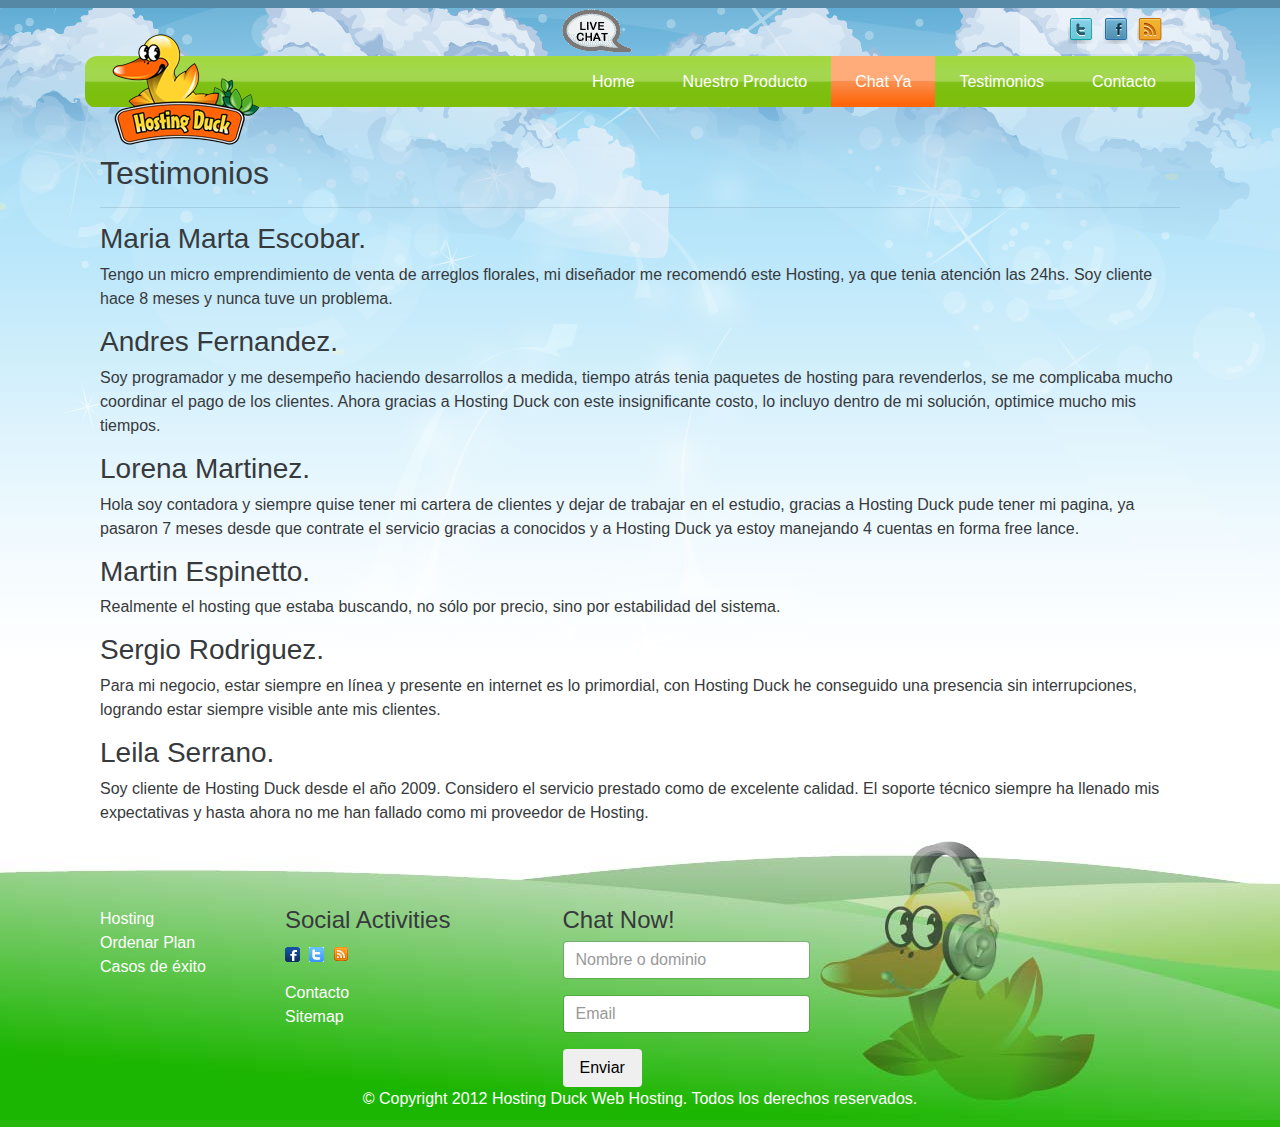
<file: testimonios.html>
<!DOCTYPE html>
<html lang="es">
  <head>
    <title>Hosting Duck | Testimonios</title>
    <meta charset="utf-8">
    <meta http-equiv="X-UA-Compatible" content="IE=edge">
    <meta name="viewport" content="width=device-width, initial-scale=1">
    <meta name="description" content="Lorem ipsum dolor sit amet">
    <meta name="author" content="">
    <link href="css/default.css" rel="stylesheet" type="text/css">
    <link href="css/main.css" rel="stylesheet" type="text/css">
    <link href="fonts/font-awesome/css/font-awesome.min.css" rel="stylesheet" type="text/css">
  </head>
  <body>
    <div class="container">
      <div class="row">
        <div class="col-md-12">
          <div class="row">
            <nav class="nav-top">
              <div class="col-md-1 col-xs-3 offset-md-5 text-xs-center"><a href="#"><img src="images/livechat.png" alt="" class="img-responsive"></a></div>
              <div class="col-md-2 col-xs-5 offset-md-4 offset-xs-4 socialiconstop text-xs-center">
                <ul class="list-inline">
                  <li class="list-inline-item"><a href=""><img src="images/ico_twitter.png" alt=""></a></li>
                  <li class="list-inline-item"><a href=""><img src="images/ico_facebook.png" alt=""></a></li>
                  <li class="list-inline-item"><a href=""><img src="images/ico_rss.png" alt=""></a></li>
                </ul>
              </div>
            </nav>
          </div>
        </div>
      </div>
      <div class="header clearfix">
        <nav>
          <h3 class="text-muted"><img src="images/logo.png" alt="" class="img-responsive"></h3>
          <div class="bg col-md-12">
            <ul class="nav nav-pills float-xs-right">
              <li class="nav-item"><a href="index.html" class="nav-link">Home<span class="sr-only">(current)</span></a></li>
              <li class="nav-item"><a href="nuestro-producto.html" class="nav-link">Nuestro Producto</a></li>
              <li class="nav-item chatya"><a href="#" class="nav-link">Chat Ya</a></li>
              <li class="nav-item"><a href="testimonios.html" class="nav-link">Testimonios</a></li>
              <li class="nav-item"><a href="contacto.html" class="nav-link">Contacto</a></li>
            </ul>
          </div>
        </nav>
      </div>
      
      
      <div class="container">
        <div class="row">
          <div class="col-md-12">
            <h2>Testimonios</h2>
            <hr>
            <ul class="list-unstyled">
              <li> 
                <h3>Maria Marta Escobar.</h3>
                <p>Tengo un micro emprendimiento de venta de arreglos florales, mi diseñador me recomendó este Hosting, ya que tenia atención las 24hs. Soy cliente hace 8 meses y nunca tuve un problema.</p>
              </li>
              <li>
                <h3>Andres Fernandez.</h3>
                <p>Soy programador y me desempeño haciendo desarrollos a medida, tiempo atrás tenia paquetes de hosting para revenderlos, se me complicaba mucho coordinar el pago de los clientes. Ahora gracias a Hosting Duck con este insignificante costo, lo incluyo dentro de mi solución, optimice mucho mis tiempos.</p>
              </li>
              <li>
                <h3>Lorena Martinez.</h3>
                <p>Hola soy contadora y siempre quise tener mi cartera de clientes y dejar de trabajar en el estudio, gracias a Hosting Duck pude tener mi pagina, ya pasaron 7 meses desde que contrate el servicio gracias a conocidos y a Hosting Duck ya estoy manejando 4 cuentas en forma free lance.</p>
              </li>
              <li>
                <h3>Martin Espinetto.</h3>
                <p>Realmente el hosting que estaba buscando, no sólo por precio, sino por estabilidad del sistema.</p>
              </li>
              <li>
                <h3>Sergio Rodriguez.</h3>
                <p>Para mi negocio, estar siempre en línea y presente en internet es lo primordial, con Hosting Duck he conseguido una presencia sin interrupciones, logrando estar siempre visible ante mis clientes.</p>
              </li>
              <li>
                <h3>Leila Serrano.</h3>
                <p>Soy cliente de Hosting Duck desde el año 2009. Considero el servicio prestado como de excelente calidad. El soporte técnico siempre ha llenado mis expectativas y hasta ahora no me han fallado como mi proveedor de Hosting.</p>
              </li>
            </ul>
          </div>
        </div>
      </div>
      
      
    </div>
    <footer class="footer">
      <div class="footercontainer">
        <div class="container">
          <div class="col-md-2">
            <ul class="list-unstyled">
              <li><a href="nuestro-producto.html">Hosting</a></li>
              <li><a href="ordenelo.html">Ordenar Plan</a></li>
              <li><a href="testimonios.html">Casos de éxito</a></li>
            </ul>
          </div>
          <div class="col-md-3">
            <h4>Social Activities</h4>
            <ul class="list-inline">
              <li class="list-inline-item"><a href="#"><img src="images/ico_fbsmall.gif" alt="Facebook"></a></li>
              <li class="list-inline-item"><a href="#"><img src="images/ico_twittersmall.gif" alt="Twitter"></a></li>
              <li class="list-inline-item"><a href="#"><img src="images/ico_rsssmall.gif" alt="Rss"></a></li>
            </ul>
            <ul class="list-unstyled">
              <li><a href="contacto.html">Contacto</a></li>
              <li><a href="#">Sitemap</a></li>
            </ul>
          </div>
          <div class="col-md-3">
            <h4>Chat Now!</h4>
            <form>
              <div class="form-group">
                <label for="nameordomain" style="display:none">Nombre o dominio</label>
                <input id="nameordomain" type="text" placeholder="Nombre o dominio" class="form-control">
              </div>
              <div class="form-group">
                <label for="email" style="display:none">Email</label>
                <input id="email" type="text" placeholder="Email" class="form-control">
              </div>
              <button type="submit" class="btn btn-default">Enviar</button>
            </form>
          </div>
        </div>
        <div class="container">
          <div class="col-md-12">
            <p class="text-xs-center">&copy; Copyright 2012 Hosting Duck Web Hosting. Todos los derechos reservados.</p>
          </div>
        </div>
      </div>
    </footer>
  </body>
</html>
</file>
<file: css/main.css>
a:hover,
a:focus,
.btn:focus,
.btn.focus,
.btn:active:focus,
.btn:active.focus,
.btn.active:focus,
.btn.active.focus {
  outline: none;
  text-decoration: none;
}

/* Layout
*******************************************************************************/
/* Layout - Header
*******************************************************************************/
.socialiconstop {
  background: rgba(255, 255, 255, 0.3);
  border-radius: 5px;
}

.socialiconstop ul {
  margin: 0;
  padding: 10px 0;
}

/* Custom page header */
.header {
  padding-bottom: 3rem;
  position: relative;
}

.header nav .bg {
  background: url(../images/navbg.gif) repeat-x left top;
  border-radius: 12px;
}

.header nav .bg ul li a {
  color: #fff;
}

.header nav .bg ul li a:hover {
  background: url(../images/navbghover.gif) repeat-x left top;
}

.header nav .bg ul li.chatya {
  background: url(../images/navbgchatnow.gif) repeat-x left top;
}

.header nav .bg ul li.chatya a:hover {
  background: url(../images/navbgchatnow.gif) repeat-x left top;
}

.header nav .nav-pills .nav-item + .nav-item {
  margin: 0;
}

.header nav .nav-pills .nav-link {
  padding: 0.875em 1.5em;
}

.header h3 {
  position: absolute;
  z-index: 1;
  top: -22px;
  left: 27px;
}

body {
  background: url(../images/bg.jpg) no-repeat center top;
  border-top: 8px solid #5588a4;
}

/*
@import "components/_comp-componentesExtras";
@import "components/_comp-modals";
@import "components/_buttons";
@import "components/_carouselSlider";
*/
/* Imports
*******************************************************************************/
/* Page - Home
*******************************************************************************/
.increible-hosting {
  background: url("../images/headerbg.jpg") no-repeat left top;
  background-size: cover;
  height: 375px;
  margin-bottom: 30px;
  padding-top: 10px;
}

.increible-hosting h2 {
  color: #d30500;
}

.increible-hosting .col1 {
  margin-top: 20px;
}

.increible-hosting .col1 ul li {
  margin-bottom: 10px;
}

.increible-hosting .col2 {
  margin-top: 20px;
}

.caracteristicas {
  background: url("../images/ribbon.png") no-repeat left 21px #d8e9f2;
  border-radius: 12px;
  padding-bottom: 15px;
  padding-top: 20px;
}

.caracteristicas ul {
  margin-top: 60px;
}

.verde ul li {
  background: url("../images/bul_checkgreen.gif") no-repeat left 9px;
  padding-left: 15px;
}

.azul ul li {
  background: url("../images/bul_checkblue.gif") no-repeat left 9px;
  padding-left: 15px;
}

.rojo ul li {
  background: url("../images/morearrow.gif") no-repeat left 7px;
  padding-left: 17px;
}

.mision {
  background: repeating-linear-gradient(-55deg, #f8f6f6, #f8f6f6 9px, #fff 9px, #fff 10px);
  border: none;
}

.plansinclude {
  background: url("../images/incluye.png") no-repeat 33px center #dff3fe;
  border-radius: 10px;
}

.plansinclude .card-block {
  background: none;
  border: none;
  margin-top: 20px;
  padding: 0;
}

.plansinclude .card-block img {
  display: block;
  margin: 0 auto 5px auto;
  max-height: 55px;
  max-width: 100%;
}

.plansinclude .card-block a {
  color: #333;
}

.plansinclude .card-block a:hover {
  text-decoration: underline;
}

.plansinclude .card-block small span {
  font-weight: bold;
}

/* Page - Nuestro producto
*******************************************************************************/
.sidebar {
  background: #fff;
  border: 1px solid #ccc;
  border-radius: 12px;
  padding-bottom: 15px;
  padding-top: 20px;
}

.sidebar .separador {
  background: #d1af2a;
  color: #fff;
  padding: 10px 0;
  text-align: center;
}

/* Layout - Footer
*******************************************************************************/
footer {
  background: url("../images/footerbg.jpg") no-repeat center top #28b70d;
}

footer .footercontainer {
  padding: 66px 0 0 0;
}

footer .footercontainer a {
  color: #fff;
}

footer .footercontainer p {
  color: #fff;
}

/* Media Queries
*******************************************************************************/
</file>
